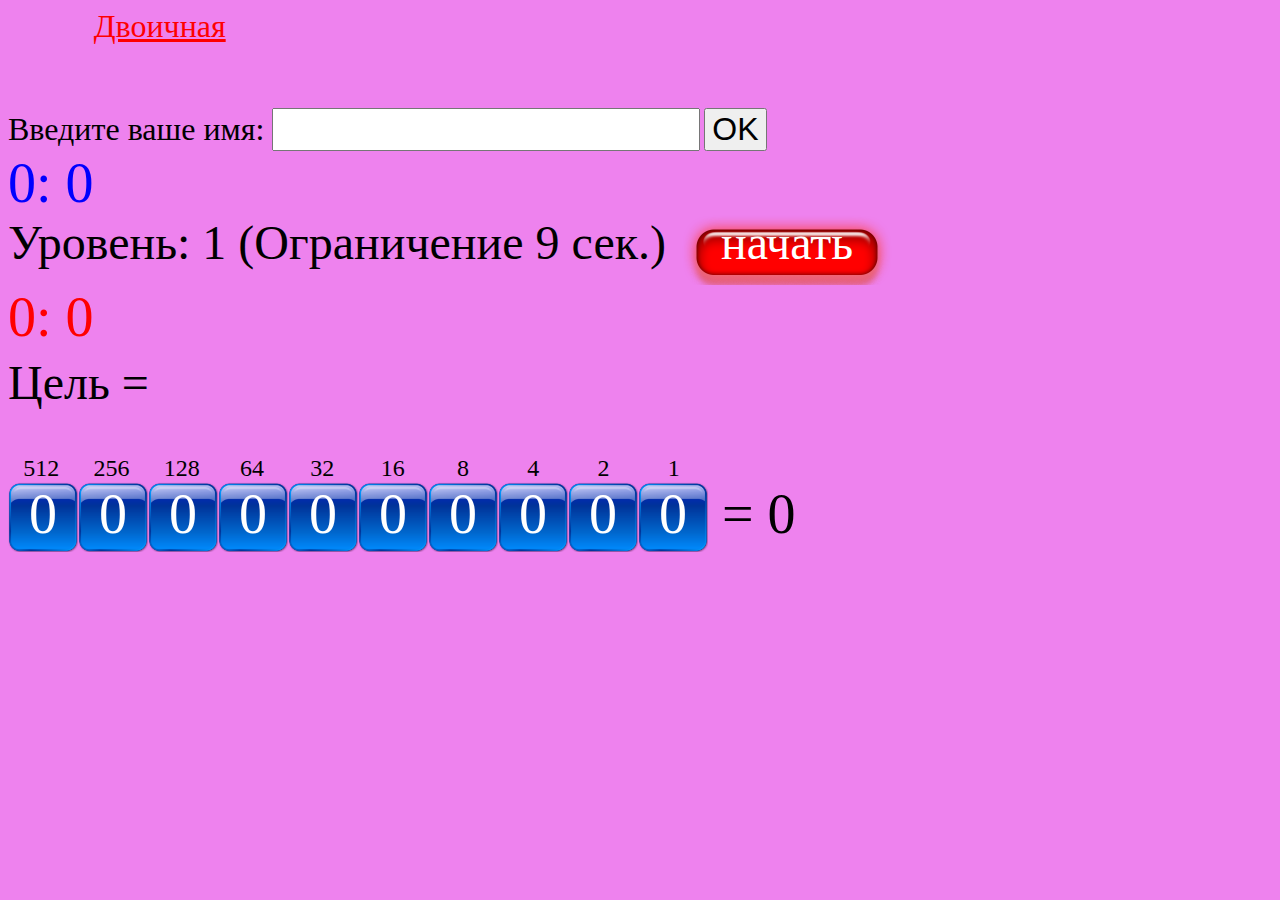
<file: index.html>
<!DOCTYPE html>
<html>
	<head>
		<meta charset='utf-8'>
		<title>BinarGame</title>
		<script src="jquery-2.2.0.min.js"></script>
		<script type="text/javascript" src="jquery.cookie.js"></script>
		<script type="text/javascript" src="binar.js"></script>
		<link href='binar.css' rel='stylesheet'>
	</head>
	<body>
		<div id='linkContainer'>
			<div class='linkBlock' id='chosenOne'>
				Двоичная
			</div>
			
		</div>
		<div id='nameContainer'>
			Введите ваше имя:
			<input type="text" id='name'>
		</div>
		<button id='championsContainer'>OK</button>
		<div id='totalTimerContainer'>
			<div id='totalMinutesContainer'>0:</div>
			<div id='totalSecondsContainer'>0</div>
		</div>
		<div id='optionsContainer'>
			<div id='levelContainer'>Уровень: 1 (Ограничение 9 сек.) </div>
			<div id='startContainer'>
				начать
			</div>
		</div>
		<div id='timerContainer'>
			<div id='minutesContainer'>0:</div>
			<div id='secondsContainer'>0</div>
		</div>
		<div id='aimContainer'>
			Цель = 
		</div>
		<div>
			<div class='grade'>512</div>
			<div class='grade'>256</div>
			<div class='grade'>128</div>
			<div class='grade'>64</div>
			<div class='grade'>32</div>
			<div class='grade'>16</div>
			<div class='grade'>8</div>
			<div class='grade'>4</div>
			<div class='grade'>2</div>
			<div class='grade'>1</div>
		</div>
		<div id='buttonsContainer'>
			<div class='button zero'></div>
			<div class='button zero'></div>
			<div class='button zero'></div>
			<div class='button zero'></div>
			<div class='button zero'></div>
			<div class='button zero'></div>
			<div class='button zero'></div>
			<div class='button zero'></div>
			<div class='button zero'></div>
			<div class='button zero'></div>
			<div id='resultContainer'></div>
		</div>
		<div id='scoresContainer'>
			
		</div>
	</body>
</html>
</file>
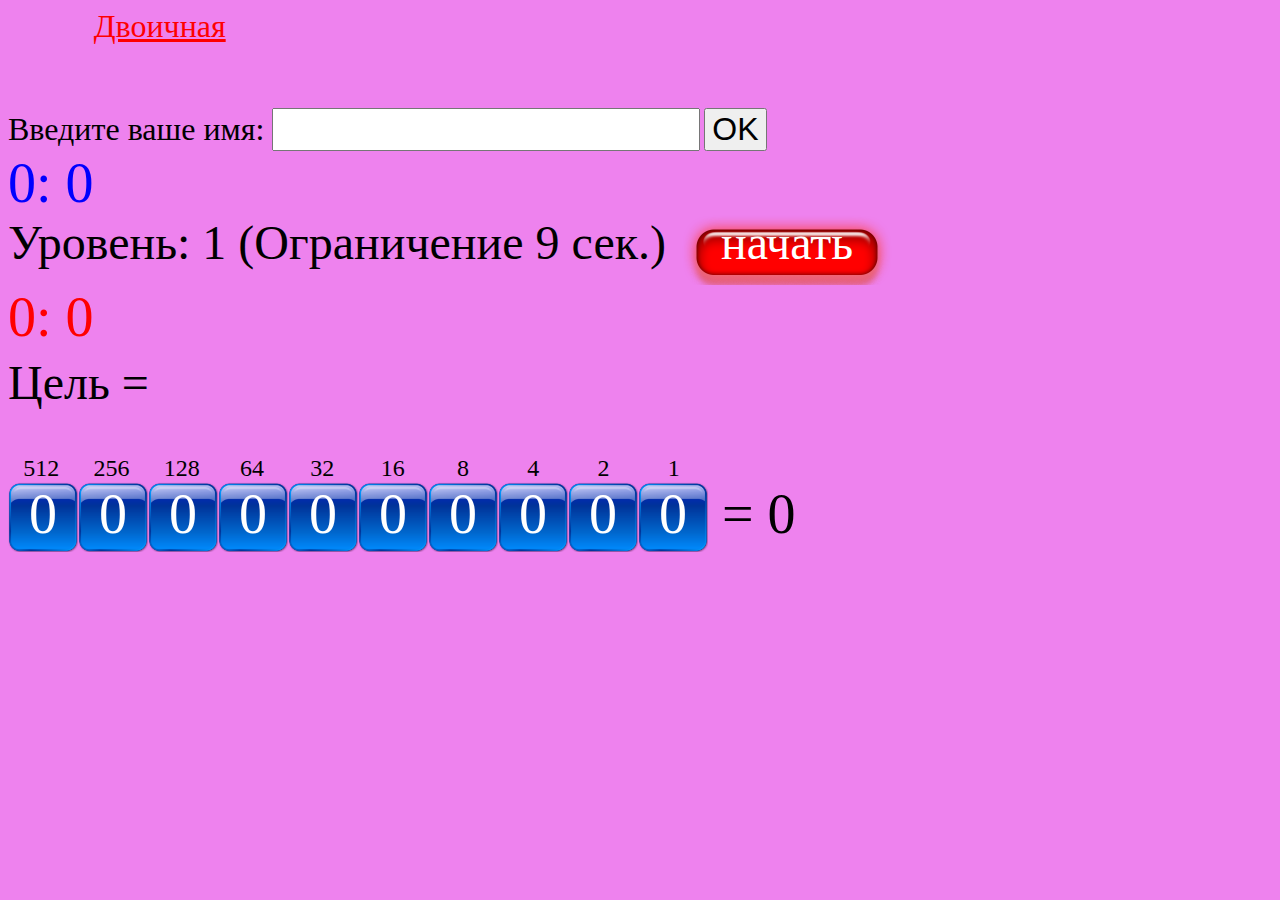
<file: binar.html>
<!DOCTYPE html>
<html>
	<head>
		<meta charset='utf-8'>
		<title>BinarGame</title>
		<script src="jquery-2.2.0.min.js"></script>
		<script type="text/javascript" src="jquery.cookie.js"></script>
		<script type="text/javascript" src="binar.js"></script>
		<link href='binar.css' rel='stylesheet'>
	</head>
	<body>
		<div id='linkContainer'>
			<div class='linkBlock' id='chosenOne'>
				Двоичная
			</div>
			
		</div>
		<div id='nameContainer'>
			Введите ваше имя:
			<input type="text" id='name'>
		</div>
		<button id='championsContainer'>OK</button>
		<div id='totalTimerContainer'>
			<div id='totalMinutesContainer'>0:</div>
			<div id='totalSecondsContainer'>0</div>
		</div>
		<div id='optionsContainer'>
			<div id='levelContainer'>Уровень: 1 (Ограничение 9 сек.) </div>
			<div id='startContainer'>
				начать
			</div>
		</div>
		<div id='timerContainer'>
			<div id='minutesContainer'>0:</div>
			<div id='secondsContainer'>0</div>
		</div>
		<div id='aimContainer'>
			Цель = 
		</div>
		<div>
			<div class='grade'>512</div>
			<div class='grade'>256</div>
			<div class='grade'>128</div>
			<div class='grade'>64</div>
			<div class='grade'>32</div>
			<div class='grade'>16</div>
			<div class='grade'>8</div>
			<div class='grade'>4</div>
			<div class='grade'>2</div>
			<div class='grade'>1</div>
		</div>
		<div id='buttonsContainer'>
			<div class='button zero'></div>
			<div class='button zero'></div>
			<div class='button zero'></div>
			<div class='button zero'></div>
			<div class='button zero'></div>
			<div class='button zero'></div>
			<div class='button zero'></div>
			<div class='button zero'></div>
			<div class='button zero'></div>
			<div class='button zero'></div>
			<div id='resultContainer'></div>
		</div>
		<div id='scoresContainer'>
			
		</div>
	</body>
</html>
</file>
<file: binar.css>
.zero {
	align:center;
}

#timerContainer {
	font-size: 350%;
	color: red;
	height: 70px;
}

.button {
	width: 70px;
	height: 70px;
	background-image: url(button.png);
	background-size: 100%;
	display: inline-block;
	text-align: center;
	font-size: 350%;
	color: white;
	cursor: pointer;
}

#resultContainer {
	display: inline-block;
	align: center;
	text-align: center;
	font-size: 350%;
}

#levelContainer {
	display: inline-block;
	font-size: 300%;
	color: black;
}

#startContainer {
	display: inline-block;
	width: 210px;
	height: 70px;
	background-size: 100%;
	font-size: 300%;
	text-align: center;
	align: center;
	background-image: url(startButton.png);
	color: white;
	cursor: pointer;
}

#aimContainer {
	font-size: 300%;
	color: black;
	height:100px;
}

#minutesContainer {
	display: inline-block;
}

#secondsContainer {
	display: inline-block;
}

#scoresContainer {
	font-size: 150%;
	color: black;
}

#buttonsContainer {
	display: flex;
}

#nameContainer {
	font-size: 200%;
	display: inline-block;
}

#name {
	font-size: 100%;
}

#totalTimerContainer {
	font-size: 350%;
	color: blue;
}

#totalMinutesContainer {
	display: inline-block;
}

#totalSecondsContainer {
	display: inline-block;
}

.grade {
	display: inline-block;
	width: 66.3px;
	text-align: center;
	font-size: 150%;
}

#championsContainer {
	display: inline-block;
	font-size: 200%;
	cursor: pointer;
}

#linkContainer {
	font-size: 200%;
	width: 100%;
}

.linkBlock {
	display: inline-block;
	text-decoration: underline;
	width: 24%;
	height: 100px;
	text-align: center;
}

#chosenOne {
	color: red;
}

.linksBlock {
	display: inline-block;
	text-decoration: underline;
	width: 32%;
	height: 50px;
	text-align: center;
}

body {
	background-color: violet;
}

iframe
{
    background-color: transparent;
}
</file>
